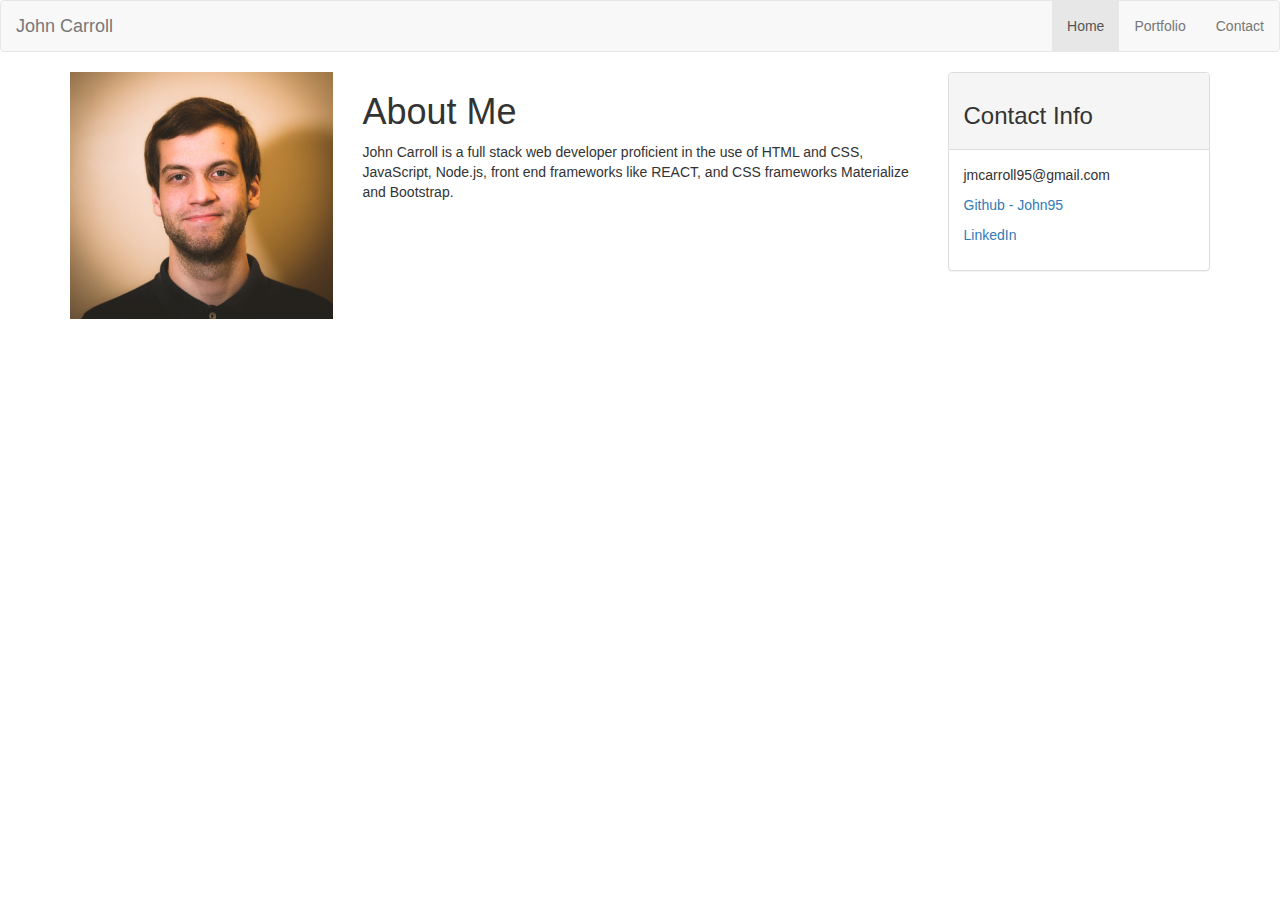
<file: index.html>
<!DOCTYPE html>
<html>
<head>
	<title>Indexation Nation</title>
	<!-- Latest compiled and minified CSS -->
	<link rel="stylesheet" href="https://maxcdn.bootstrapcdn.com/bootstrap/3.3.7/css/bootstrap.min.css">

	<!-- jQuery library -->
	<script src="https://ajax.googleapis.com/ajax/libs/jquery/3.2.1/jquery.min.js"></script>

</head>
<body>

	<nav class="navbar navbar-default">
	  <div class="container-fluid">
	    <div class="navbar-header">
	      <a class="navbar-brand" href="index.html">John Carroll</a>
	    </div>
	    <ul class="nav navbar-nav navbar-right">

	      <li class="active"><a href="index.html">Home</a></li>
	      <li><a href="portfolio.html">Portfolio</a></li>
	      <li><a href="contact.html">Contact</a></li>
	    </ul>
	  </div>
	</nav>
	
	<div class="container">
		
		<div class="row">
			<div class="col-xs-6 col-sm-6 col-md-3" style="overflow: hidden;">
				<img src="assets/images/john.png" width="100%">
			</div>
			<div class="col-xs-6 col-sm-6 col-md-6">
				<h1>About Me</h1>
				<p>
					John Carroll is a full stack web developer proficient in the use of HTML and CSS, JavaScript, Node.js, front end frameworks like REACT, and CSS frameworks Materialize and Bootstrap.
					<br><br>
				</p>
			</div>
			<div class="col-xs-6 col-sm-6 col-md-3">
				<div class="panel panel-default">
				    <div class="panel-heading">
				    	<h3>Contact Info</h3>
				    </div>
				    <div class="panel-body">
				    	<p>jmcarroll95@gmail.com</p>
				    	<p><a href="https://github.com/John95">Github - John95</a></p>
				    	<p><a href="https://www.linkedin.com/in/j-m-carroll/">LinkedIn</a></p>
				    </div>
				</div>
			</div>
		</div>
	</div>
</body>
</html>
</file>
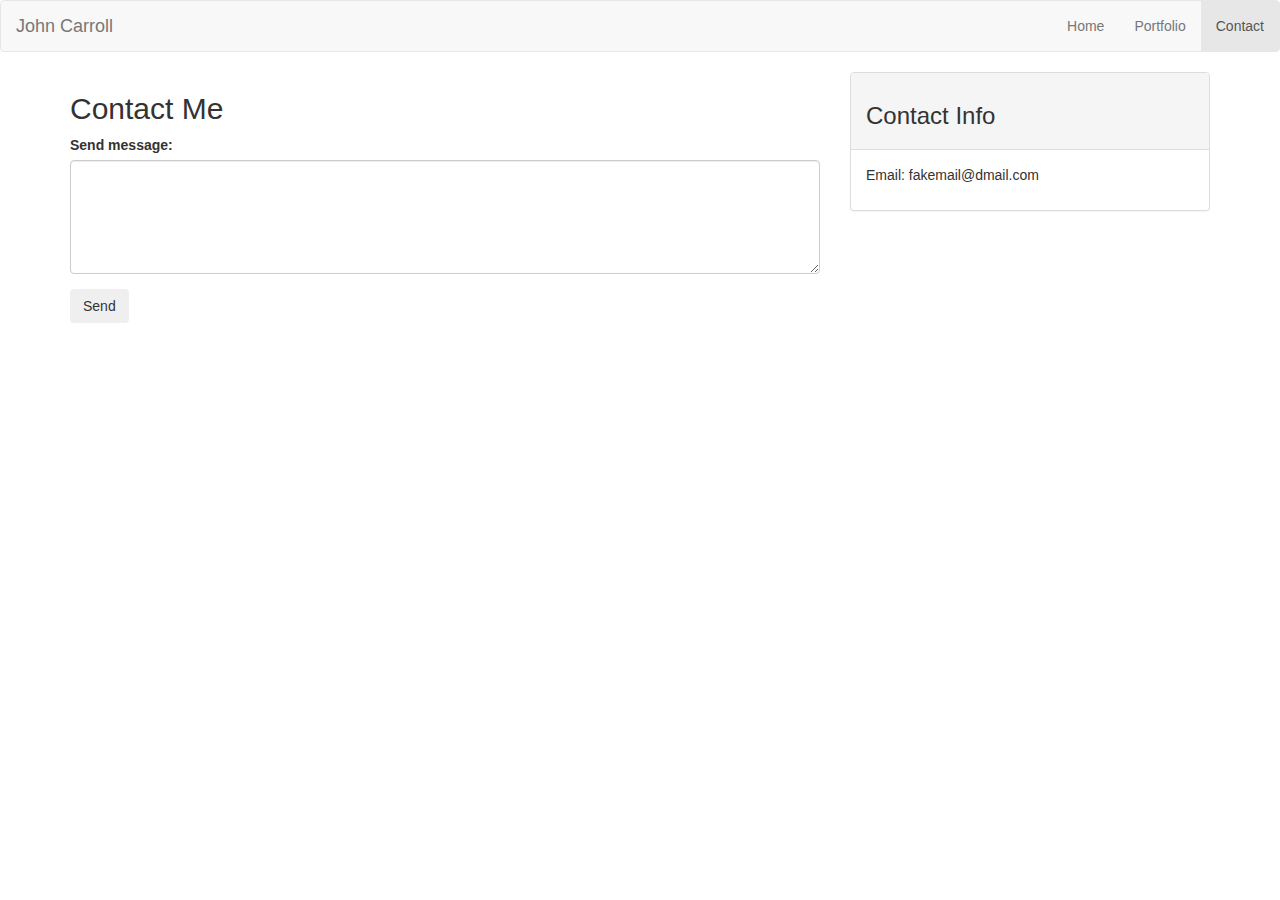
<file: contact.html>
<!DOCTYPE html>
<html>

<head>
	<title>Indexation Nation</title>
	<!-- Latest compiled and minified CSS -->
	<link rel="stylesheet" href="https://maxcdn.bootstrapcdn.com/bootstrap/3.3.7/css/bootstrap.min.css">

	<!-- jQuery library -->
	<script src="https://ajax.googleapis.com/ajax/libs/jquery/3.2.1/jquery.min.js"></script>
  <script src="https://maxcdn.bootstrapcdn.com/bootstrap/3.3.7/js/bootstrap.min.js"></script>

</head>

<body>
  <nav class="navbar navbar-default">
    <div class="container-fluid">
      <div class="navbar-header">
        <a class="navbar-brand" href="index.html">John Carroll</a>
      </div>
      <ul class="nav navbar-nav navbar-right">
        <li><a href="index.html">Home</a></li>
        <li><a href="portfolio.html">Portfolio</a></li>
        <li class="active"><a href="contact.html">Contact</a></li>
      </ul>
    </div>
  </nav>

  <div class="container">
    <div class="row">
      <div class="col-xs-12 col-sm-8 col-md-8">

        <!-- Contact Form -->
        <h2>Contact Me</h2>
        <form>
          <div class="form-group">
            <label for="comment">Send message: </label>
            <textarea class="form-control" rows="5" id="comment"></textarea>
          </div>
          <button type="submit" class="btn">Send</button>
        </form>
      </div>
      <div class="col-xs-6 col-sm-4 col-md-4">
        <div class="panel panel-default">
            <div class="panel-heading">
              <h3>Contact Info</h3>
            </div>
            <div class="panel-body">
              <p>Email: fakemail@dmail.com</p>
            </div>
        </div>
      </div>
    </div>
  </div>

</body>

</html>
</file>
